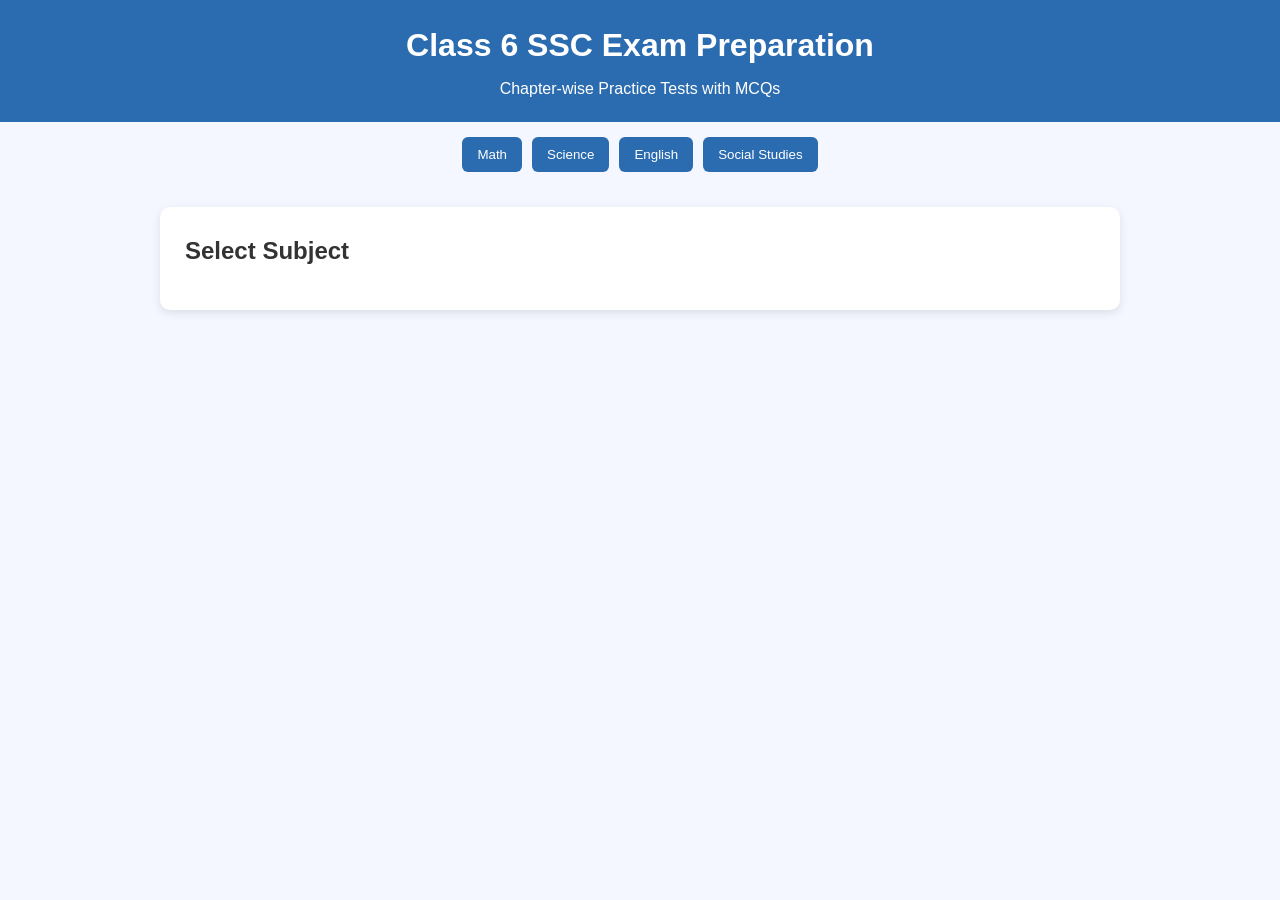
<file: index.html>
<!DOCTYPE html>
<html lang="en">
<head>
<meta charset="UTF-8">
<meta name="viewport" content="width=device-width, initial-scale=1.0">
<title>Class 6 SSC Chapter-wise Practice</title>
<style>
body{font-family:Arial;margin:0;background:#f2f5ff}
header{background:#2b6cb0;color:white;padding:20px;text-align:center}
.subjects{display:flex;flex-wrap:wrap;justify-content:center;gap:10px;padding:15px}
.subjects button{padding:10px 15px;border:none;background:#2b6cb0;color:white;border-radius:6px;cursor:pointer}
.container{max-width:900px;margin:auto;padding:20px}
.card{background:white;border-radius:10px;padding:20px;margin-bottom:20px;box-shadow:0 2px 8px rgba(0,0,0,0.1)}
.chapter-btn{margin:5px;padding:8px 12px;border:none;background:#4a7bd1;color:white;border-radius:5px;cursor:pointer}
.option{border:1px solid #ddd;padding:8px;margin:6px 0;border-radius:6px;cursor:pointer}
.option:hover{background:#eef2ff}
.score{font-weight:bold;font-size:18px}
</style>
</head>
<body>

<header>
<h1>Class 6 SSC Exam Preparation</h1>
<p>Chapter-wise Practice Tests with MCQs</p>
</header>

<div class="subjects">
<button onclick="loadSubject('math')">Math</button>
<button onclick="loadSubject('science')">Science</button>
<button onclick="loadSubject('english')">English</button>
<button onclick="loadSubject('social')">Social Studies</button>
</div>

<div class="container">
<div class="card">
<h2 id="title">Select Subject</h2>
<div id="chapters"></div>
<div id="quiz"></div>
<p id="score" class="score"></p>
</div>
</div>

<script>
let score=0;
let currentQuestions=[];

const data={
math:{
"Chapter 1: Numbers":[
{q:"Smallest number?",options:["5","1","9","7"],answer:1},
{q:"10 + 15 = ?",options:["20","25","30","35"],answer:1}
],
"Chapter 2: Multiplication":[
{q:"12 × 6 = ?",options:["72","60","66","70"],answer:0},
{q:"8 × 9 = ?",options:["72","81","63","70"],answer:0}
]
},
science:{
"Chapter 1: Food Sources":[
{q:"Plants prepare food by?",options:["Photosynthesis","Respiration","Digestion","Absorption"],answer:0}
],
"Chapter 2: Components of Food":[
{q:"Energy giving nutrient?",options:["Carbohydrate","Vitamin","Water","Mineral"],answer:0}
]
},
english:{
"Chapter 1: Nouns":[
{q:"Which is noun?",options:["Run","School","Quickly","Blue"],answer:1}
],
"Chapter 2: Pronouns":[
{q:"Which is pronoun?",options:["He","Table","Book","Chair"],answer:0}
]
},
social:{
"Chapter 1: India Map":[
{q:"Capital of India?",options:["Mumbai","Delhi","Chennai","Kolkata"],answer:1}
],
"Chapter 2: Freedom Fighters":[
{q:"Father of Nation?",options:["Gandhi","Nehru","Bose","Patel"],answer:0}
]
}
};

function loadSubject(subject){
let chapters=data[subject];
let html="";
document.getElementById("title").innerText="Select Chapter";

for(let ch in chapters){
html+=`<button class='chapter-btn' onclick="loadQuiz('${subject}','${ch}')">${ch}</button>`;
}

document.getElementById("chapters").innerHTML=html;
document.getElementById("quiz").innerHTML="";
}

function loadQuiz(subject,chapter){
score=0;
currentQuestions=data[subject][chapter];
let quizHTML=`<h3>${chapter}</h3>`;

currentQuestions.forEach((q,index)=>{
quizHTML+=`<p>${index+1}. ${q.q}</p>`;
q.options.forEach((opt,i)=>{
quizHTML+=`<div class='option' onclick='check(${index},${i})'>${opt}</div>`;
});
});

document.getElementById("quiz").innerHTML=quizHTML;
document.getElementById("score").innerText="";
}

function check(qIndex,optIndex){
if(optIndex===currentQuestions[qIndex].answer){
score++;
alert("Correct");
}else{
alert("Wrong");
}

document.getElementById("score").innerText="Score: "+score+" / "+currentQuestions.length;
}
</script>

</body>
</html>
<link rel="stylesheet" href="style.css">
</file>
<file: style.css>
/* Reset Default Browser Styles */
*{
margin:0;
padding:0;
box-sizing:border-box;
font-family: Arial, Helvetica, sans-serif;
}

/* Body Styling */
body{
background:#f4f7ff;
color:#333;
line-height:1.6;
}

/* Header */
header{
background:#2b6cb0;
color:white;
padding:20px;
text-align:center;
}

header h1{
font-size:32px;
margin-bottom:5px;
}

header p{
font-size:16px;
}

/* Navigation Menu */
nav{
background:#1a4f8a;
padding:12px;
text-align:center;
}

nav a{
color:white;
margin:0 15px;
text-decoration:none;
font-weight:bold;
}

nav a:hover{
text-decoration:underline;
}

/* Main Container */
.container{
max-width:1000px;
margin:auto;
padding:20px;
}

/* Card Layout (Quiz Boxes) */
.card{
background:white;
padding:25px;
margin-bottom:20px;
border-radius:10px;
box-shadow:0 3px 10px rgba(0,0,0,0.1);
}

/* Subject Buttons */
.subject-btn{
display:inline-block;
padding:10px 15px;
margin:5px;
background:#2b6cb0;
color:white;
border:none;
border-radius:6px;
cursor:pointer;
}

.subject-btn:hover

/* Chapter Buttons */
.chapter-btn{
padding:8px 12px;
margin:5px;
border:none;
background:#4a7bd1;
color:white;
border-radius:5px;
cursor:pointer;
}

.chapter-btn:hover

/* Question Styling */
.question{
margin-bottom:15px;
}

.question p{
font-weight:bold;
margin-bottom:10px;
}

/* Options */
.option{
border:1px solid #ddd;
padding:10px;
margin:6px 0;
border-radius:6px;
cursor:pointer;
transition:0.3s;
}

.option:hover

/* Correct Answer */
.correct{
background:#d4edda;
border-color:#28a745;
}

/* Wrong Answer */
.wrong{
background:#f8d7da;
border-color:#dc3545;
}

/* Score */
.score{
margin-top:15px;
font-size:18px;
font-weight:bold;
}

/* Footer */
footer{
text-align:center;
padding:15px;
background:#1a4f8a;
color:white;
margin-top:20px;
}

/* Mobile Responsive */
@media(max-width:768px){

header h1{
font-size:24px;
}

.container{
padding:10px;
}

.card{
padding:15px;
}

nav a{
display:block;
margin:8px 0;
}

}
</file>
